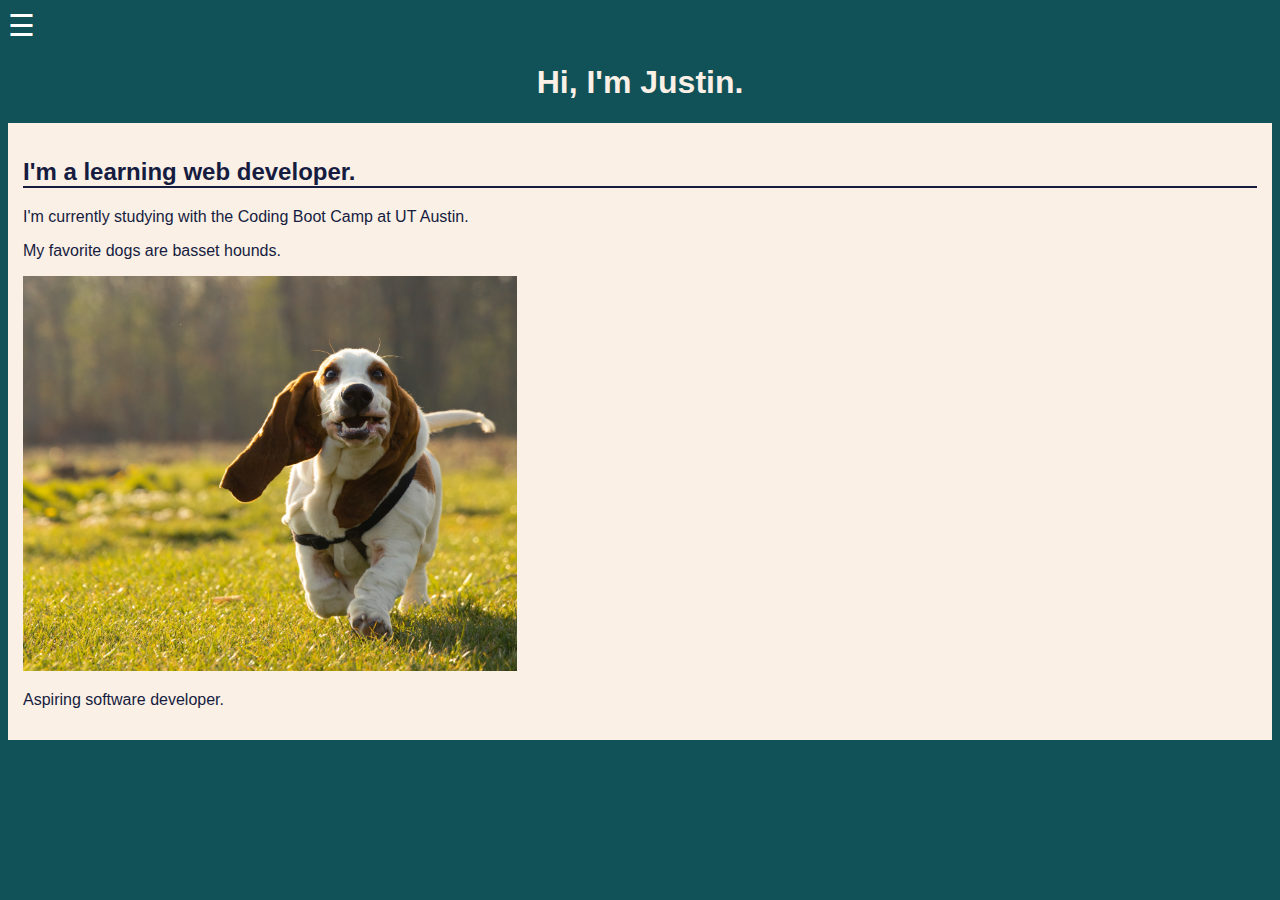
<file: html/about.html>
<!DOCTYPE html>

<html>
<head>
  <meta name="viewport" content="width=device-width, initial-scale=1">
    <link rel="stylesheet" href="../css/styles.css">
    <link rel="stylesheet" href="../css/sidenav.css">

    <style></style>
</head>

<body>
      <!-- This is the button to open menu. -->
  <span style="color: white;font-size:30px;cursor:pointer" onclick="openNav()">&#9776; </span>

  <!-- Note to justin: This div is for sidebar menu. -->
  <!-- It is hidden until open. -->
  <div id="mySidenav" class="sidenav">
    <a href="javascript:void(0)" class="closebtn" onclick="closeNav()">&times;</a>
    <a href="../index.html">Home</a>
    <a href="about.html">About</a>
    <a href="skills.html">Skills</a>
    <a href="portfolio.html">Portfolio</a>
    <a href="contact.html">Contact</a>
  </div>
  <!-- End of div for menu Justin. -->

  <!-- *** MAIN CONTENT. *** -->
    <h1>Hi, I'm Justin.</h1>

    <div class="container">
        <h2>I'm a learning web developer.</h2>
        <p>I'm currently studying with the Coding Boot Camp at UT Austin.</p>
        <p>My favorite dogs are basset hounds.</p>
        <img src="../assets/bassethound.jpg" alt="basset hound" width=40% height=40%>
       <p>Aspiring software developer.</p>
       
      </div>
    <!-- *** END MAIN CONTENT. *** -->


<!-- Javascript start. -->
<!-- Opens and closes menu. -->
<script>
    function openNav() {
      document.getElementById("mySidenav").style.width = "250px";
      document.getElementById("main").style.marginLeft = "250px";
      document.body.style.backgroundColor = "rgba(0,0,0,0.4)";
    }
    
    function closeNav() {
      document.getElementById("mySidenav").style.width = "0";
      document.getElementById("main").style.marginLeft= "0";
      document.body.style.backgroundColor = "white";
    }
    </script>
  
  
  </body>
  </html>
</file>
<file: css/styles.css>
:root {
    --darkblue: #161C40;
    --graygreen: #115259; 
    --midgreen: #107369;
    --limegreen: #0FF2B2;
    --bluegreen: #0BBF8C;
    --white: #faf0e6
}

body { background-color: var(--graygreen); }

h1 { color: var(--white); text-align: center;}

h2 { border-bottom: 2px solid var(--darkblue); }

.container {
  color: var(--darkblue);
  background-color: var(--white);
  padding: 15px;
}

button {
  background-color: var(--white);
  color: var(--graygreen);
  border: 1px solid var(--limegreen);
  padding: 5px;
}

/* Flexbox */
.flex-container {
  display: flex;
  flex-wrap: nowrap;
  background-color: DodgerBlue;
}

.flex-container > div {
  background-color: #f1f1f1;
  width: 100px;
  margin: 10px;
  text-align: center;
  line-height: 75px;
  font-size: 30px;
}
</file>
<file: css/sidenav.css>
body {
    font-family: "Lato", sans-serif;
    transition: background-color .5s;
  }
  
  .sidenav {
    height: 100%;
    width: 0;
    position: fixed;
    z-index: 1;
    top: 0;
    left: 0;
    background-color: #111;
    overflow-x: hidden;
    transition: 0.5s;
    padding-top: 60px;
  }
  
  .sidenav a {
    padding: 8px 8px 8px 32px;
    text-decoration: none;
    font-size: 25px;
    color: #818181;
    display: block;
    transition: 0.3s;
  }
  
  .sidenav a:hover {
    color: #f1f1f1;
  }
  
  .sidenav .closebtn {
    position: absolute;
    top: 0;
    right: 25px;
    font-size: 36px;
    margin-left: 50px;
  }
  
  #main {
    transition: margin-left .5s;
    padding: 16px;
  }
  
  @media screen and (max-height: 450px) {
    .sidenav {padding-top: 15px;}
    .sidenav a {font-size: 18px;}
  }
</file>
